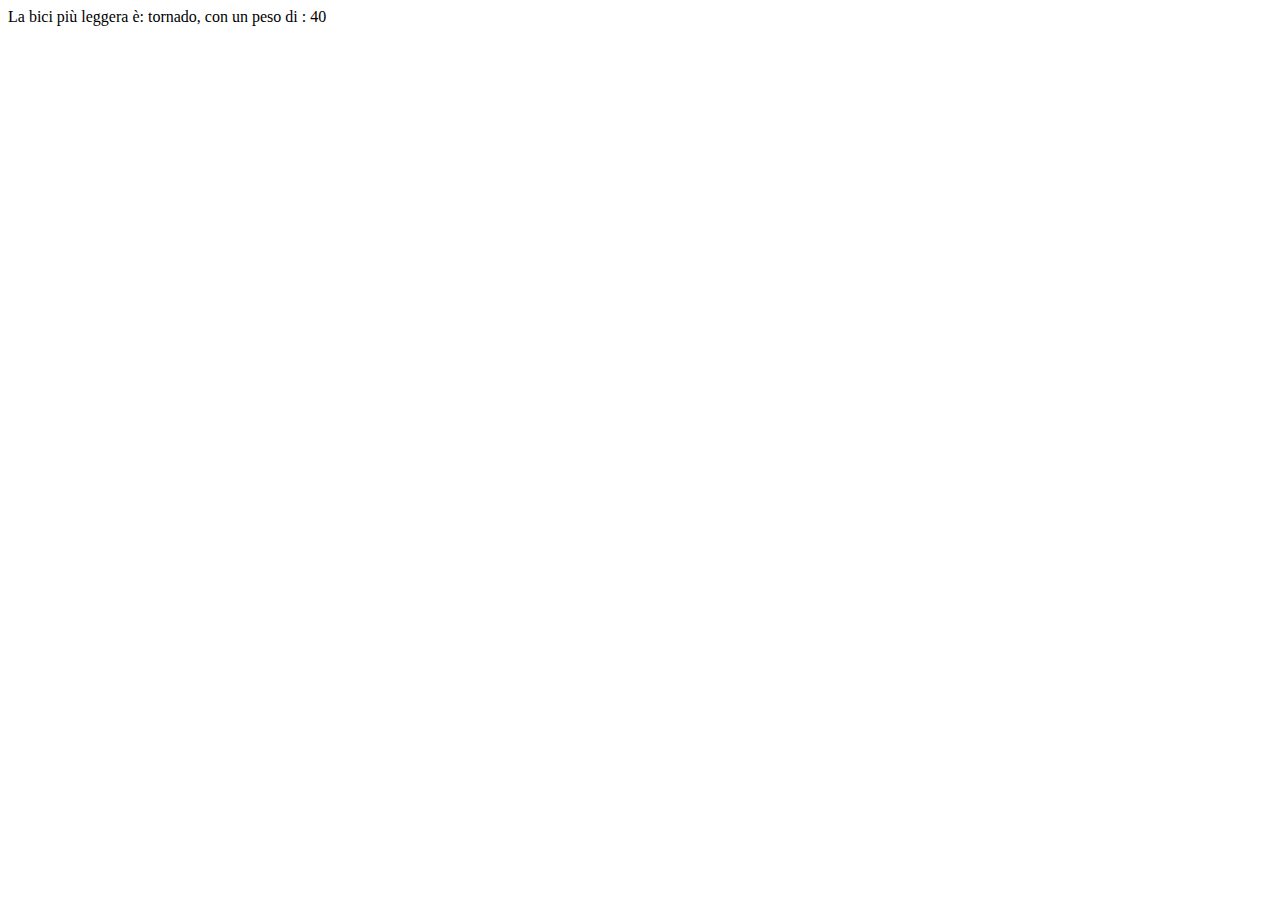
<file: 1°)-Esercizio/index.html>
<!DOCTYPE html>
<html lang="it">
<head>
    <meta charset="UTF-8">
    <meta http-equiv="X-UA-Compatible" content="IE=edge">
    <meta name="viewport" content="width=device-width, initial-scale=1.0">
    <title>ES-ES6 1°</title>
</head>
<body>
    
    <div id="result"></div>

    <script src="./js/script.js"></script>
</body>
</html>
</file>
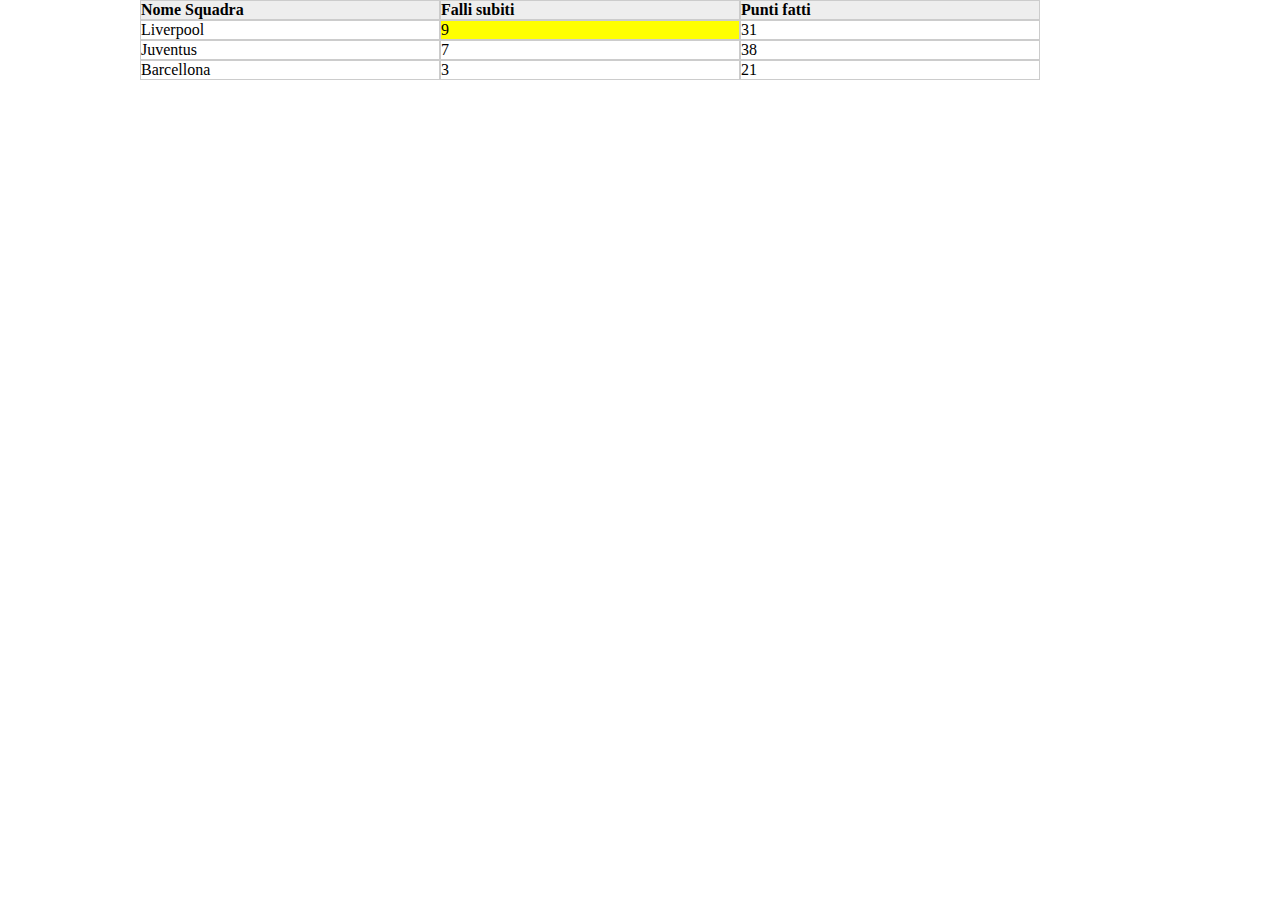
<file: 3°)-Esercizio/index.html>
<!DOCTYPE html>
<html lang="it">
<head>
    <meta charset="UTF-8">
    <meta http-equiv="X-UA-Compatible" content="IE=edge">
    <meta name="viewport" content="width=device-width, initial-scale=1.0">
    <title>3</title>
    <link rel="stylesheet" href="./css/style.css">
</head>
<body>
    <div class="table-container">
        <ul >
            <li>Nome Squadra</li>
            <li>Falli subiti</li>
            <li> Punti fatti</li>
        </ul>
    
        <!-- <ul>
            <li>juve</li>
            <li>20</li>
            <li>1000</li>
        </ul> -->
        
    </div>


    <script type="text/javascript" src="./js/script.js"></script>
</body>
</html>
</file>
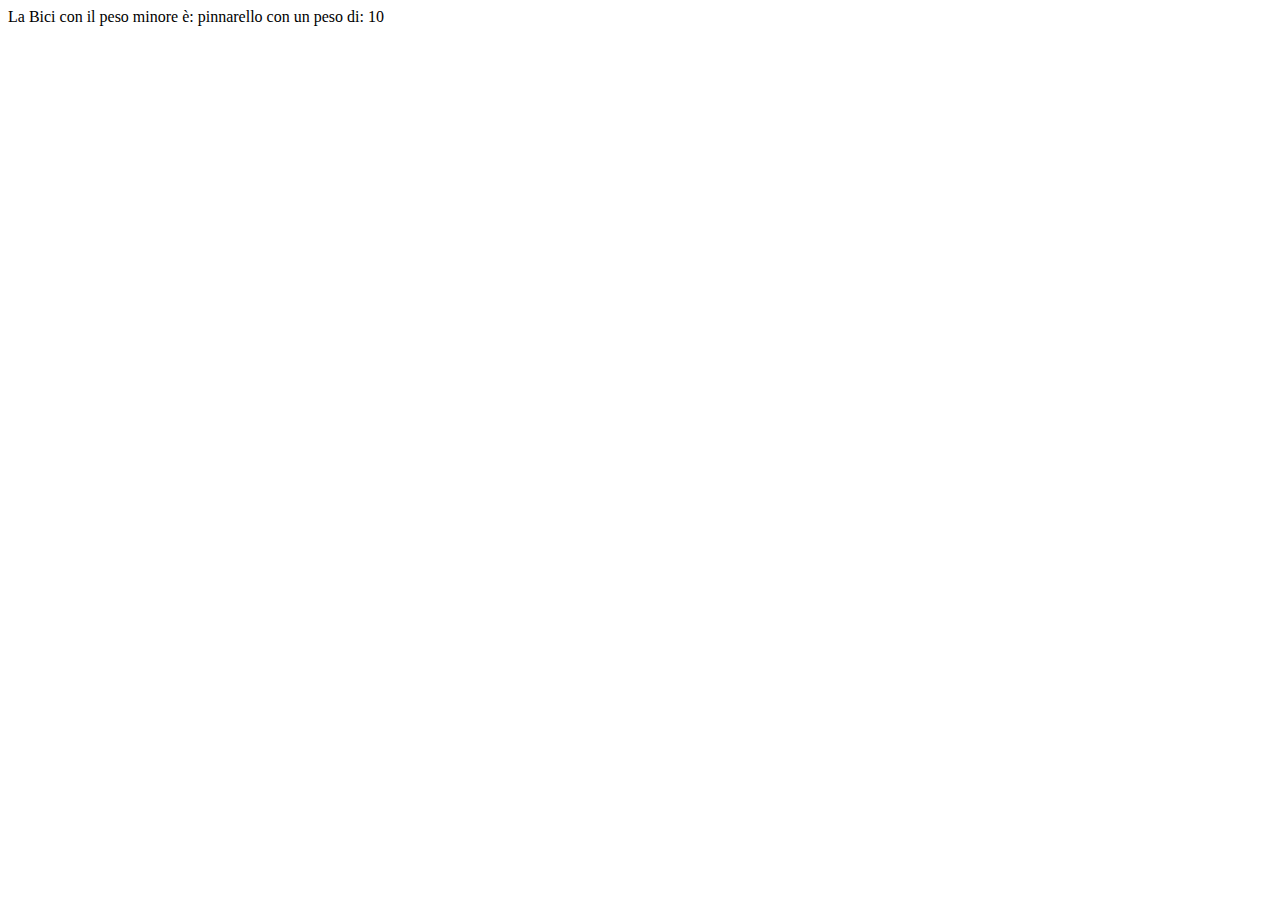
<file: esrcizio/index.html>
<!DOCTYPE html>
<html lang="it">
<head>
    <meta charset="UTF-8">
    <meta http-equiv="X-UA-Compatible" content="IE=edge">
    <meta name="viewport" content="width=device-width, initial-scale=1.0">
    <title>es</title>
</head>
<body>
    
    <div id="result"></div>
    <script type="text/javascript" src="./js/script.js"></script>
</body>
</html>
</file>
<file: 3°)-Esercizio/css/style.css>
*{
    box-sizing: border-box;
    margin:0;
    padding:0;
}
.table-container{
    width:1000px;
    margin:0 auto;
}
.table-container ul{
    list-style-type: none;
    display: flex;
    width:100%;
    margin:0;
    padding:0;
}
.table-container ul:first-child li{
    font-weight: bold;
    background-color:#eee;
}
.table-container ul li{
    border: 1px solid #ccc;
    flex-basis:30%;
}
.color-yellow-max{
    background-color: yellow;
}
</file>
